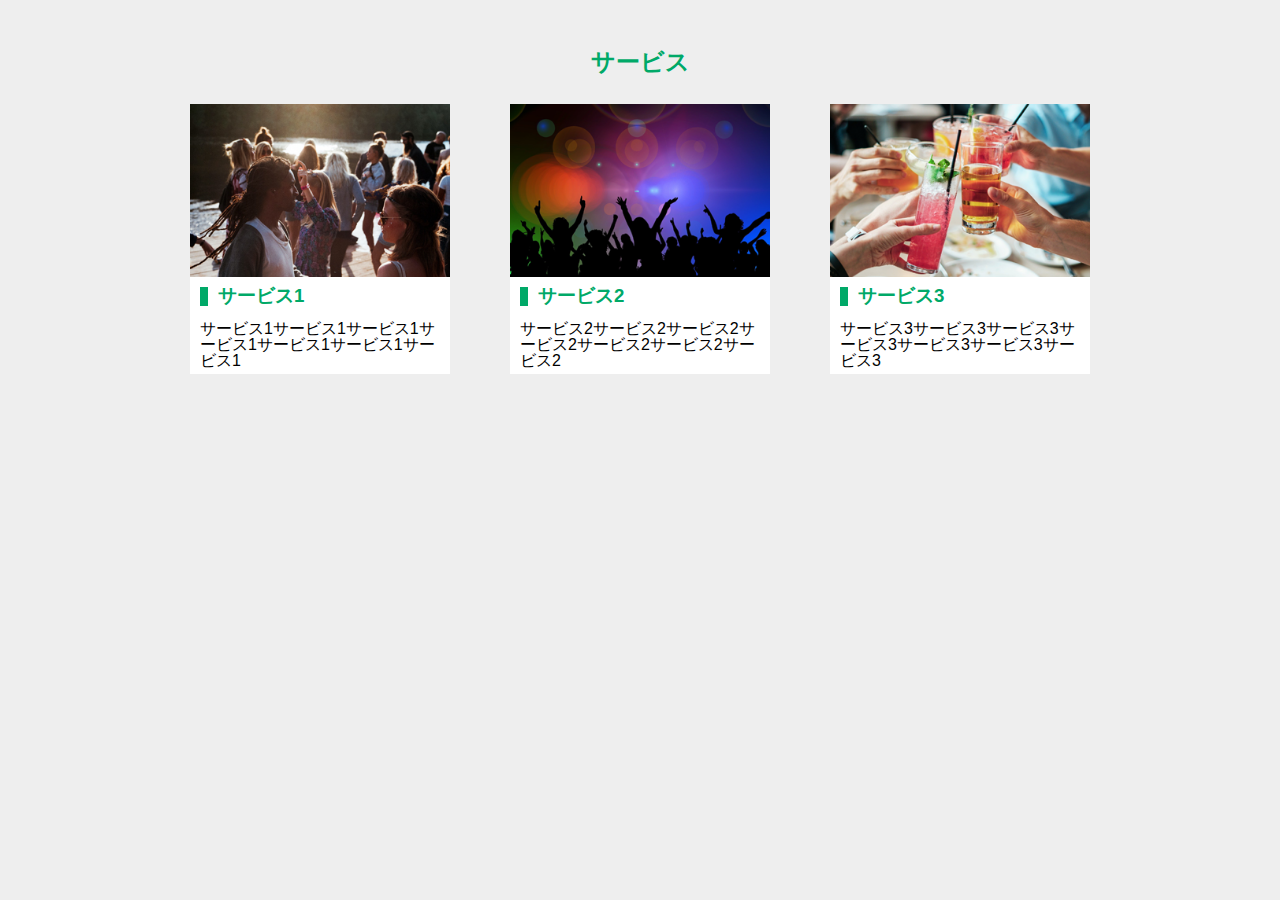
<file: 0328tamazawa/index.html>
<!DOCTYPE html>
<html lang="ja">
<head>
    <meta charset="UTF-8">
    <meta http-equiv="X-UA-Compatible" content="IE=edge">
    <meta name="viewport" content="width=device-width, initial-scale=1.0">
    <title>3回目の課題</title>
    <link rel="stylesheet" href="css/style.css">
</head>
<body>
<div class="servicepage">
 <h2 style="color: #00a968;">サービス</h2>

  <div class="content1"> 
  <div class="service1">
    <img src="img/images/main_1.jpg" alt="人が集まっている写真">
    <h3>サービス1</h3>
    <p>サービス1サービス1サービス1サービス1サービス1サービス1サービス1</p>
  </div>

  <div class="service2">
    <img src="img/images/main_2.png" alt="人が踊っている写真">
    <h3>サービス2</h3>
    <p>サービス2サービス2サービス2サービス2サービス2サービス2サービス2</p>
  </div>

  <div class="service3">
    <img src="img/images/main_3.png" alt="乾杯している写真">
    <h3>サービス3</h3>
    <p>サービス3サービス3サービス3サービス3サービス3サービス3サービス3</p>
  </div>
  </div>
</div>
  
</body>
</html>
</file>
<file: 0328tamazawa/css/style.css>
@charset "utf-8";

/* cssリセット */

/*利用するタグによってこちらの内容は増やす*/
html,
body,
h1,
h2,
h3,
p,
dl,
dt,
dd,
ul,
li {
    margin: 0;
    padding: 0;
    line-height: 1;
    /*デフォルトの文字色、font-familyを予め当てておく*/
    color: #000;
    font-family: "游ゴシック体", YuGothic, "游ゴシック", "Yu Gothic", "メイリオ",
        "Hiragino Kaku Gothic ProN", "Hiragino Sans", sans-serif;
}

a {
    /*下線を消す*/
    text-decoration: none;
    /*色を消す*/
    color: inherit;
}

ul {
    /*左の「・」を消す*/
    list-style: none;
}

img {
    max-width: 100%;
    vertical-align: bottom;
    border: none;
}

body{
    background-color: #eeeeee;
}
.servicepage{
    margin: 50px;
}
h2{
    color: #00a968; 
    text-align: center;
}
.content1{
    display: flex;
    width: 960px;
    margin: 0 auto;

}
.service1{
    width: 300px;
    background-color: white;
    margin: 30px;
}
.service1 img{
    width: 300px;
}
.service1 h3{
    color: #00a968;
    border-left: solid #00a968;
    border-width: 8px;
    margin: 10px;
    padding: 0 10px;

}
.service1 p{
    color: black;
    padding: 5px 10px;
}

.service2{
    width: 300px;
    background-color: white;
    margin: 30px;
}
.service2 img{
    width: 300px;
}
.service2 h3{
    color: #00a968;
    border-left: solid #00a968;
    border-width: 8px;
    margin: 10px;
    padding: 0 10px;

}
.service2 p{
    color: black;
    padding: 5px 10px;
}

.service3{
    width: 300px;
    background-color: white;
    margin: 30px;
}
.service3 img{
    width: 300px;
}
.service3 h3{
    color: #00a968;
    border-left: solid #00a968;
    border-width: 8px;
    margin: 10px;
    padding: 0 10px;
    

}
.service3 p{
    color: black;
    padding: 5px 10px;

}

@media screen and (max-width: 400px) {
.content1{
    display: block;
}


}
</file>
